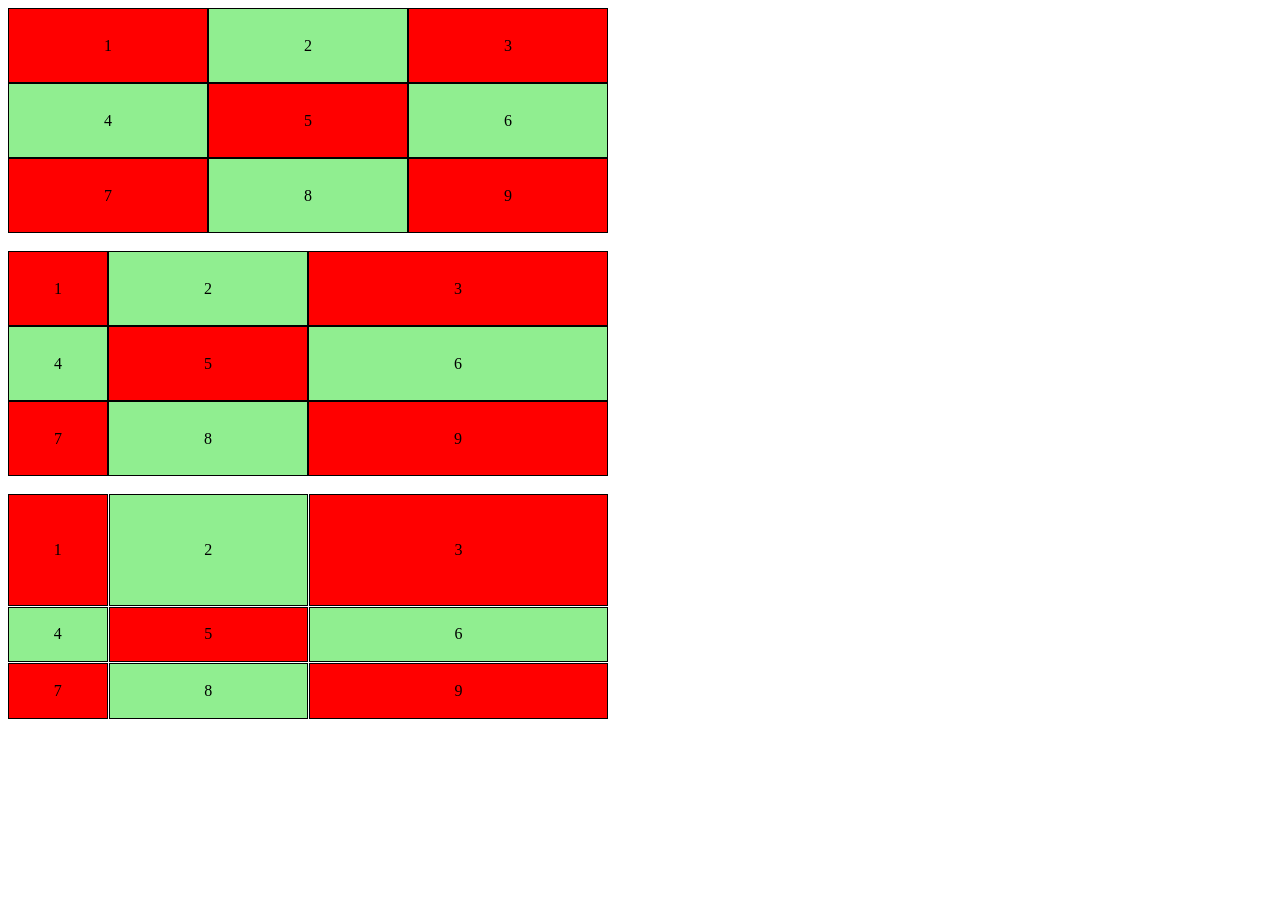
<file: exercice0/exercice0.html>
<!DOCTYPE html>
<html lang="fr">

<head>
    <meta charset="UTF-8">
    <meta name="viewport" content="width=device-width, initial-scale=1.0">
    <title>Grilles</title>
    <link rel="stylesheet" href="css/style0.css">
</head>

<body>
    <div class="conteneur">
        <div class="grille">
            <div class="rouge">1</div>
            <div class="vert">2</div>
            <div class="rouge">3</div>
            <div class="vert">4</div>
            <div class="rouge">5</div>
            <div class="vert">6</div>
            <div class="rouge">7</div>
            <div class="vert">8</div>
            <div class="rouge">9</div>
        </div>
    </div>
    <br>
    <div class="conteneur">
        <div class="grille1">
            <div class="rouge">1</div>
            <div class="vert">2</div>
            <div class="rouge">3</div>
            <div class="vert">4</div>
            <div class="rouge">5</div>
            <div class="vert">6</div>
            <div class="rouge">7</div>
            <div class="vert">8</div>
            <div class="rouge">9</div>
        </div>
    </div>
    <br>
    <div class="conteneur">
        <div class="grille2">
            <div class="rouge">1</div>
            <div class="vert">2</div>
            <div class="rouge">3</div>
            <div class="vert">4</div>
            <div class="rouge">5</div>
            <div class="vert">6</div>
            <div class="rouge">7</div>
            <div class="vert">8</div>
            <div class="rouge">9</div>
        </div>
    </div>
</body>

</html>
</file>
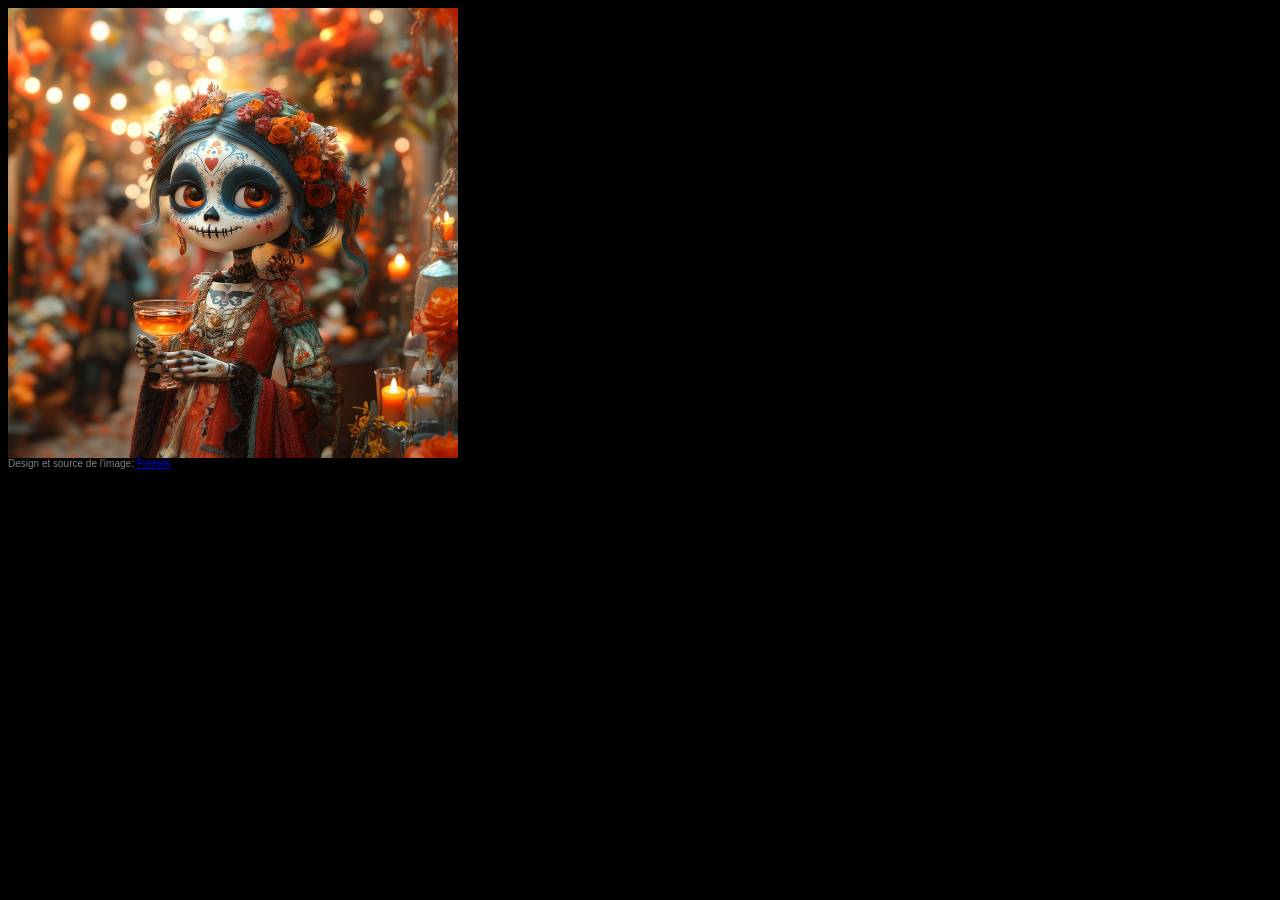
<file: exercice1/exercice1.html>
<!DOCTYPE html>
<html lang="fr">
<head>
    <meta charset="UTF-8">
    <meta name="viewport" content="width=device-width, initial-scale=1.0">
    <title>Joyeux Halloween</title>
    <link rel="stylesheet" href="css/styles1.css">
    <style>
        body {
            background-color: black;
            color: grey;
            font-family: 'Franklin Gothic Medium', 'Arial Narrow', Arial, sans-serif;
            font-size: 10px;
        }
        img {
            width: 100%;
            height: 100%;
        }

        .piece {
            width: 150px;
            height: 150px;
        }
    </style>
</head>
<body>
	<!-- VOUS NE POUVEZ PAS MODIFIER CE FICHIER-->
    <div class="puzzle">
        
        <div class="piece" id="piece1"><img src="images/dia-de-muertos-1.jpg" alt="piece1"></div>
        <div class="piece" id="piece2"><img src="images/dia-de-muertos-2.jpg" alt="piece2"></div>
        <div class="piece" id="piece3"><img src="images/dia-de-muertos-3.jpg" alt="piece3"></div>
        <div class="piece" id="piece4"><img src="images/dia-de-muertos-4.jpg" alt="piece4"></div>
        <div class="piece" id="piece5"><img src="images/dia-de-muertos-5.jpg" alt="piece5"></div>
        <div class="piece" id="piece6"><img src="images/dia-de-muertos-6.jpg" alt="piece6"></div>
        <div class="piece" id="piece7"><img src="images/dia-de-muertos-7.jpg" alt="piece7"></div>
        <div class="piece" id="piece8"><img src="images/dia-de-muertos-8.jpg" alt="piece8"></div>
        <div class="piece" id="piece9"><img src="images/dia-de-muertos-9.jpg" alt="piece9"></div>
        
    </div>
    <div class="source">Design et source de l'image: <a href="www.freepik.com">Freepik</a></div>
</body>
</html>
</file>
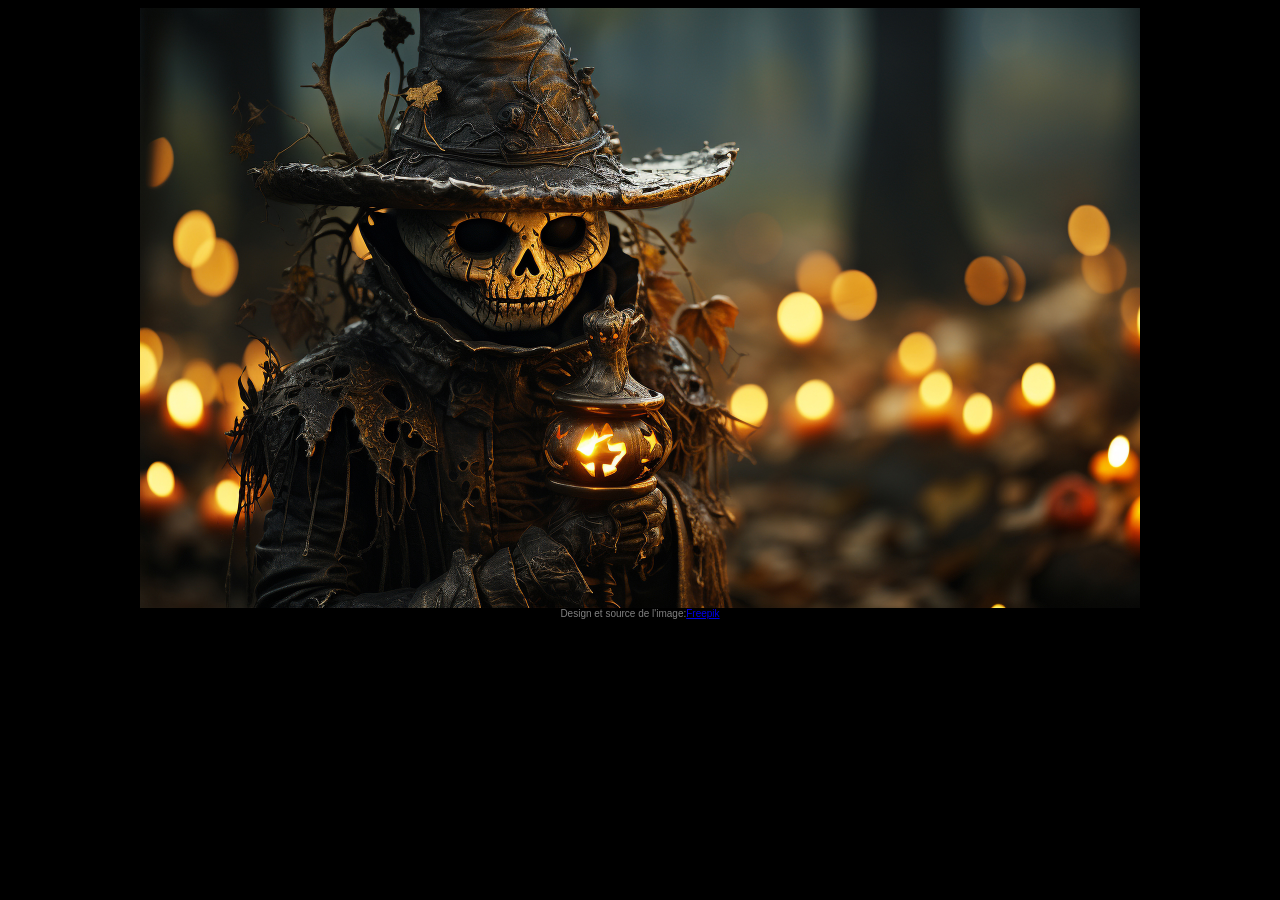
<file: exercice2/exercice2.html>
<!DOCTYPE html>
<html lang="fr">
<head>
    <meta charset="UTF-8">
    <meta name="viewport" content="width=device-width, initial-scale=1.0">
    <title>Joyeux Halloween</title>
    <link rel="stylesheet" href="css/styles2.css">
    <style>
        body {
            background-color: black;
            color: grey;
            font-family: 'Franklin Gothic Medium', 'Arial Narrow', Arial, sans-serif;
            font-size: 10px;
        }
        
        img {
            width: 100%;
            height: 100%;
        }

        .piece-s {
            width: 250px;
            height: 150px;
        }
        .piece-h {
            width: 250px;
            height: 300px;
        }
        .piece-l {
            width: 500px;
            height: 150px;
        }
    </style>
</head>
<body>
	<!-- VOUS NE POUVEZ PAS MODIFIER CE FICHIER-->
    <div class="puzzle">        
        
		<div class="piece-l" id="piece01"><img src="images/spooky-halloween-night-candle_01.jpg" alt="piece01"></div>
        <div class="piece-s" id="piece02"><img src="images/spooky-halloween-night-candle_02.jpg" alt="piece02"></div>
        <div class="piece-h" id="piece03"><img src="images/spooky-halloween-night-candle_03.jpg" alt="piece03"></div>
        <div class="piece-s" id="piece04"><img src="images/spooky-halloween-night-candle_04.jpg" alt="piece04"></div>
        <div class="piece-l" id="piece05"><img src="images/spooky-halloween-night-candle_05.jpg" alt="piece05"></div>
        <div class="piece-h" id="piece06"><img src="images/spooky-halloween-night-candle_06.jpg" alt="piece06"></div>
        <div class="piece-s" id="piece07"><img src="images/spooky-halloween-night-candle_07.jpg" alt="piece07"></div>
        <div class="piece-l" id="piece08"><img src="images/spooky-halloween-night-candle_08.jpg" alt="piece08"></div>
        <div class="piece-l" id="piece09"><img src="images/spooky-halloween-night-candle_09.jpg" alt="piece09"></div>
        <div class="piece-s" id="piece10"><img src="images/spooky-halloween-night-candle_10.jpg" alt="piece10"></div>
        
    </div>
    <div class="source">Design et source de l'image: <a href="www.freepik.com">Freepik</a></div>
</body>
</html>
</file>
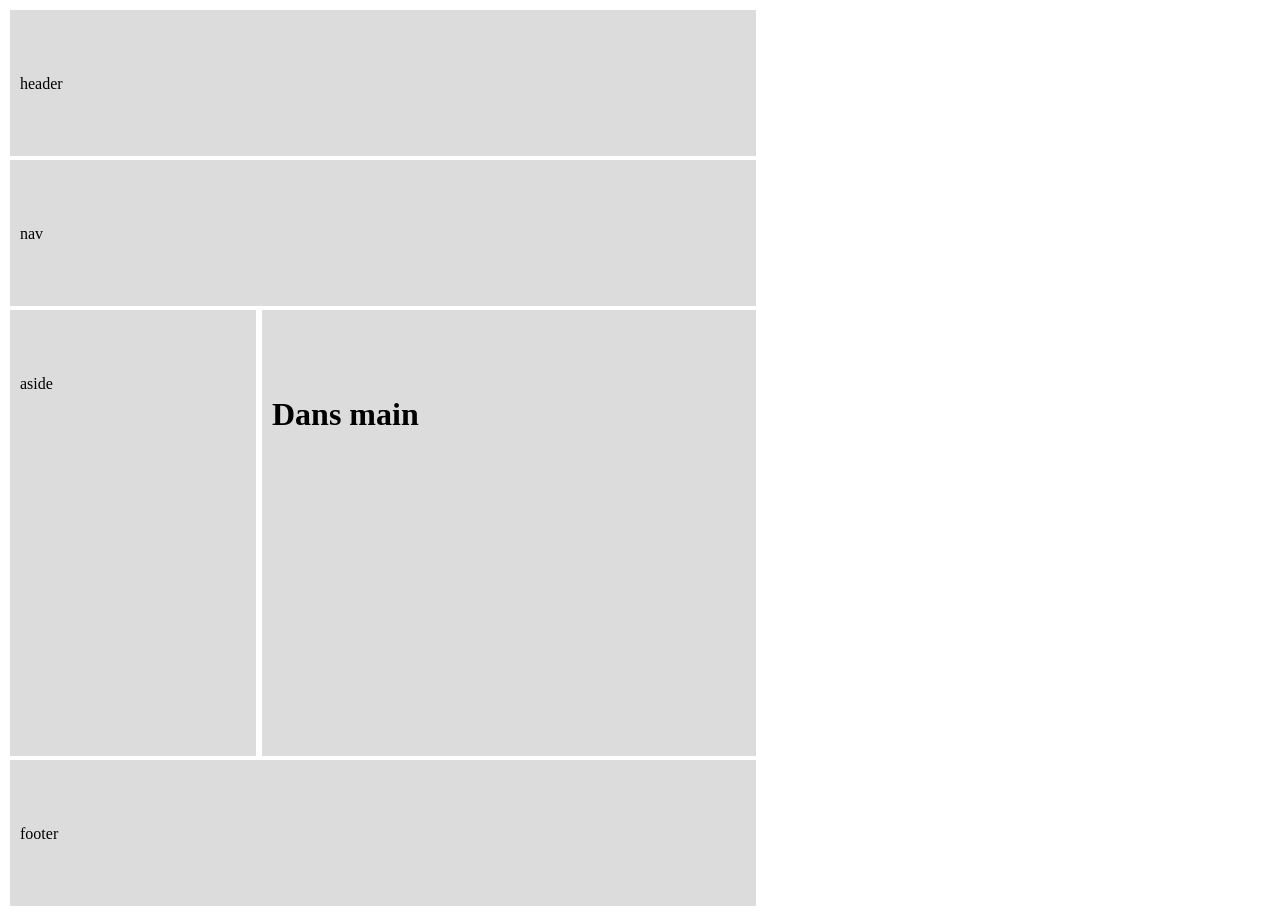
<file: exercice3/exercice3.html>
<!DOCTYPE html>
<html lang="fr">
<head>
    <meta charset="UTF-8">
    <meta name="viewport" content="width=device-width, initial-scale=1.0">
    <title>Grille html</title>
    <link rel="stylesheet" href="css/style3.css">
</head>
<body>
    <!--le code HTML-->
 <div id="conteneur">
    <header>header</header>
    <main>
    <h1> Dans main</h1>
    </main>
    <aside>aside</aside>
    <nav>nav</nav>
    <footer>footer</footer>
    </div> 
</body>
</html>
</file>
<file: exercice0/css/style0.css>
.conteneur {
    display: table;
}

.grille {
    display: grid;
    grid-template-columns: repeat(3, 1fr);
    width: 600px;
    height: 225px;
    gap: 0;
}

.rouge {
    background-color: red;
    border: solid black 1px;
    display: flex;
    align-items: center;
    justify-content: center;
    text-align: center;


}

.vert {
    background-color: lightgreen;
    border: solid black 1px;
    display: flex;
    align-items: center;
    justify-content: center;
    text-align: center;

}

.grille1 {
    display: grid;
    grid-template-columns: 1fr 2fr 3fr;
    width: 600px;
    height: 225px;
    gap: 0;
}

.grille2 {
    display: grid;
    grid-template-columns: 1fr 2fr 3fr;
    grid-template-rows: 2fr 1fr 1fr;
    width: 600px;
    height: 225px;
    gap: 1px;
}
</file>
<file: exercice1/css/styles1.css>
.puzzle {
    display: grid;
    grid-template-columns: repeat(3, 1fr);
    grid-template-rows: repeat(3, 1fr);
    grid-template-areas:
        "zone1 zone2 zone3"
        "zone4 zone5 zone6"
        "zone7 zone8 zone9";
    width: 250px;
    gap: 0;
}

#piece1 {
    grid-area: zone6;
    display: flex;
}

#piece2 {
    grid-area: zone7;
}

#piece3 {
    grid-area: zone5;
}

#piece4 {
    grid-area: zone8;
}

#piece5 {
    grid-area: zone3;
}

#piece6 {
    grid-area: zone1;
}

#piece7 {
    grid-area: zone9;
}

#piece8 {
    grid-area: zone2;
}

#piece9 {
    grid-area: zone4;
}

.piece {
    display: flex;
    align-items: center;
    justify-content: center;
}
</file>
<file: exercice2/css/styles2.css>
.puzzle {
    display: grid;
    grid-template-columns: repeat(4, 250px);
    grid-template-rows: repeat(4, 150px);
    gap: 0;
    grid-template-areas:
        "zone1 zone1 zone2 zone3"
        "zone4 zone5 zone5 zone3"
        "zone6 zone7 zone8 zone8"
        "zone6 zone9 zone9 zone10";


}

#piece01 {
    grid-area: zone1;

}

#piece02 {
    grid-area: zone2;

}

#piece03 {
    grid-area: zone3;

}

#piece04 {
    grid-area: zone4;

}

#piece05 {
    grid-area: zone5;

}

#piece06 {
    grid-area: zone6;
}

#piece07 {
    grid-area: zone7;
}

#piece08 {
    grid-area: zone8;
}

#piece09 {
    grid-area: zone9;
}

#piece10 {
    grid-area: zone10;
}

div {
    display: flex;
    align-items: center;
    justify-content: center;
}
</file>
<file: exercice3/css/style3.css>
#conteneur{
    display: grid;
    background-color: white;
    grid-template-columns: repeat(3, 250px);
    grid-template-rows: repeat(6,150px);
    grid-template-areas:
    "header header header"
    "nav nav nav"
    "aside main main"
    "aside main main"
    "aside main main"
    "footer footer footer";
    
}
header{
    grid-area: header;
    background-color: gainsboro;
    border: 2px white solid;
    padding: 10px;
    padding-top: 65px;
    
}
nav{
    grid-area: nav;
    border:2px white solid;
    background-color: gainsboro;
    padding: 10px;
    padding-top: 65px;
}
main{
    grid-area: main;
    border:white 2px solid;
    background-color: gainsboro;
    margin-left: 2px;
    padding: 10px;
    padding-top: 65px;
}
aside{
    grid-area: aside;
    border:white solid 2px;
    background-color: gainsboro;
    padding: 10px;
    padding-top: 65px;
}
footer{
    grid-area: footer;
    border:2px white solid;
    background-color: gainsboro;
    padding: 10px;
    padding-top: 65px;
}
</file>
